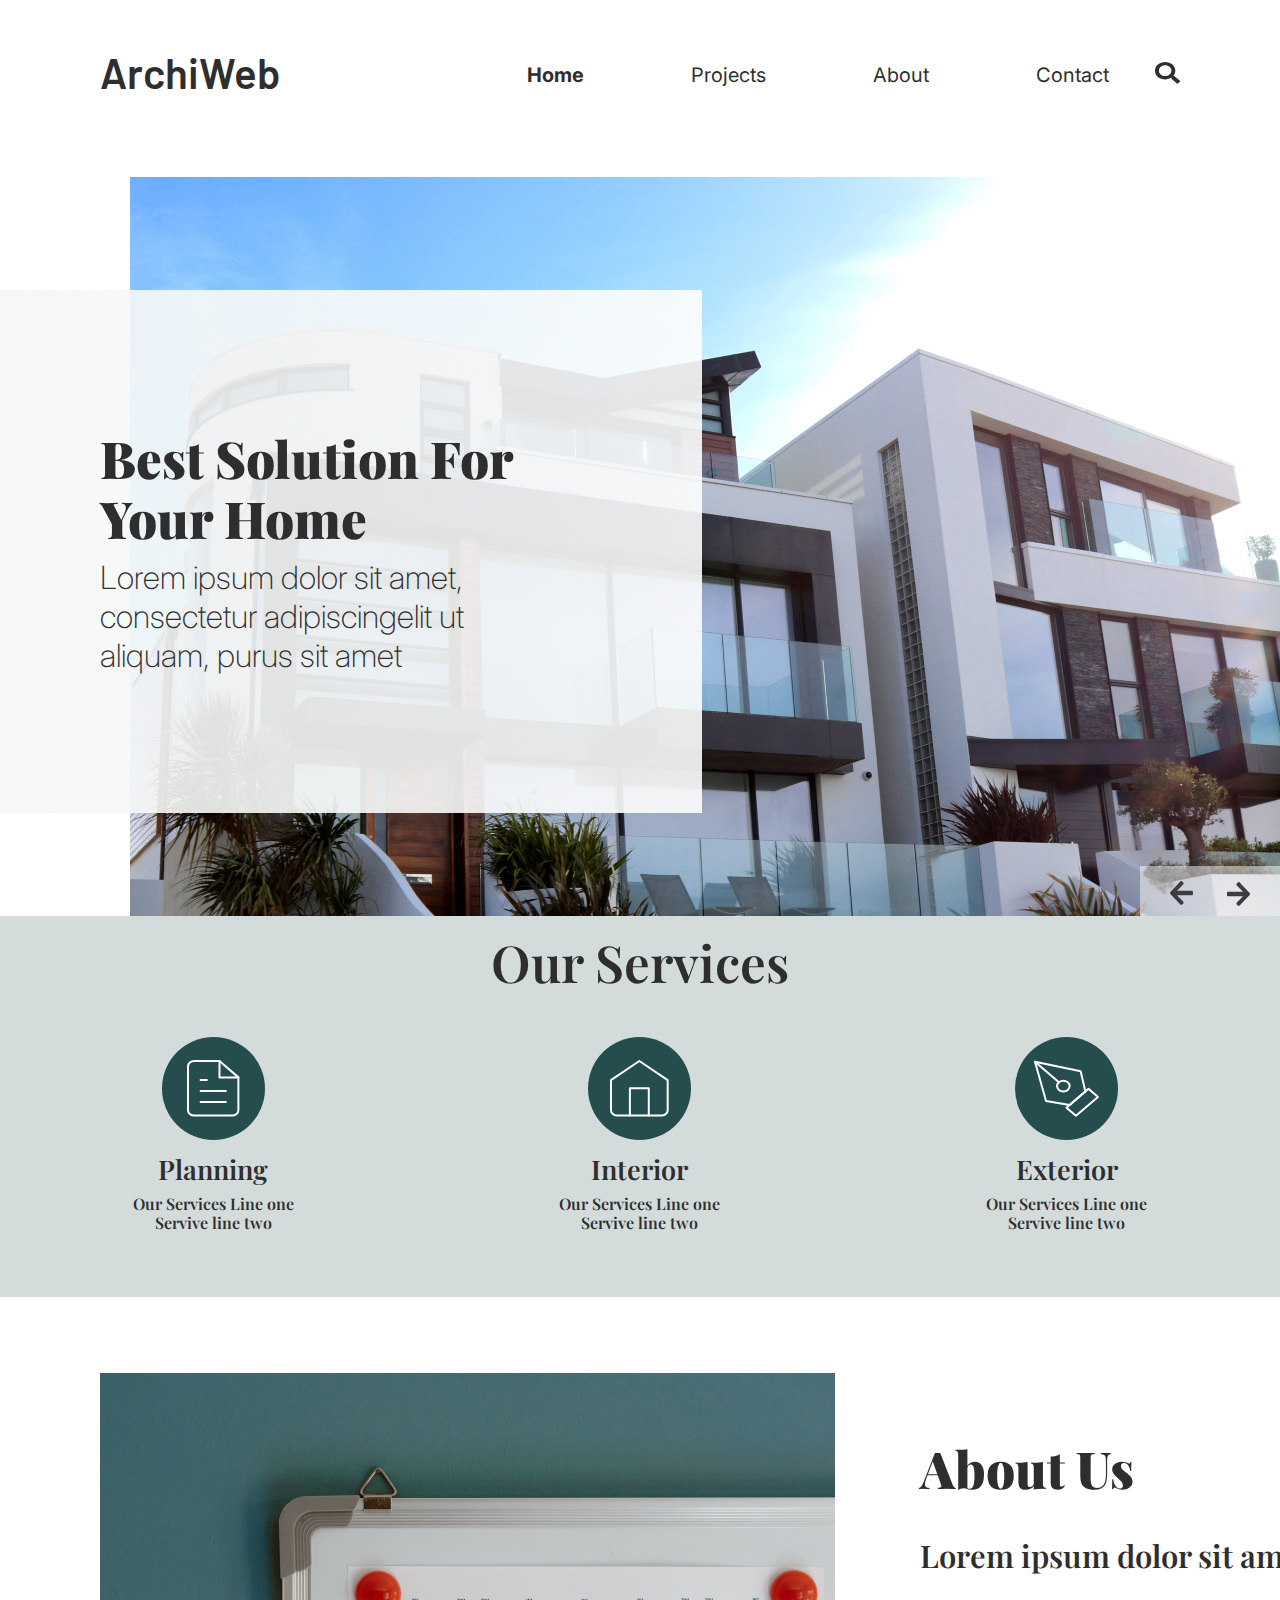
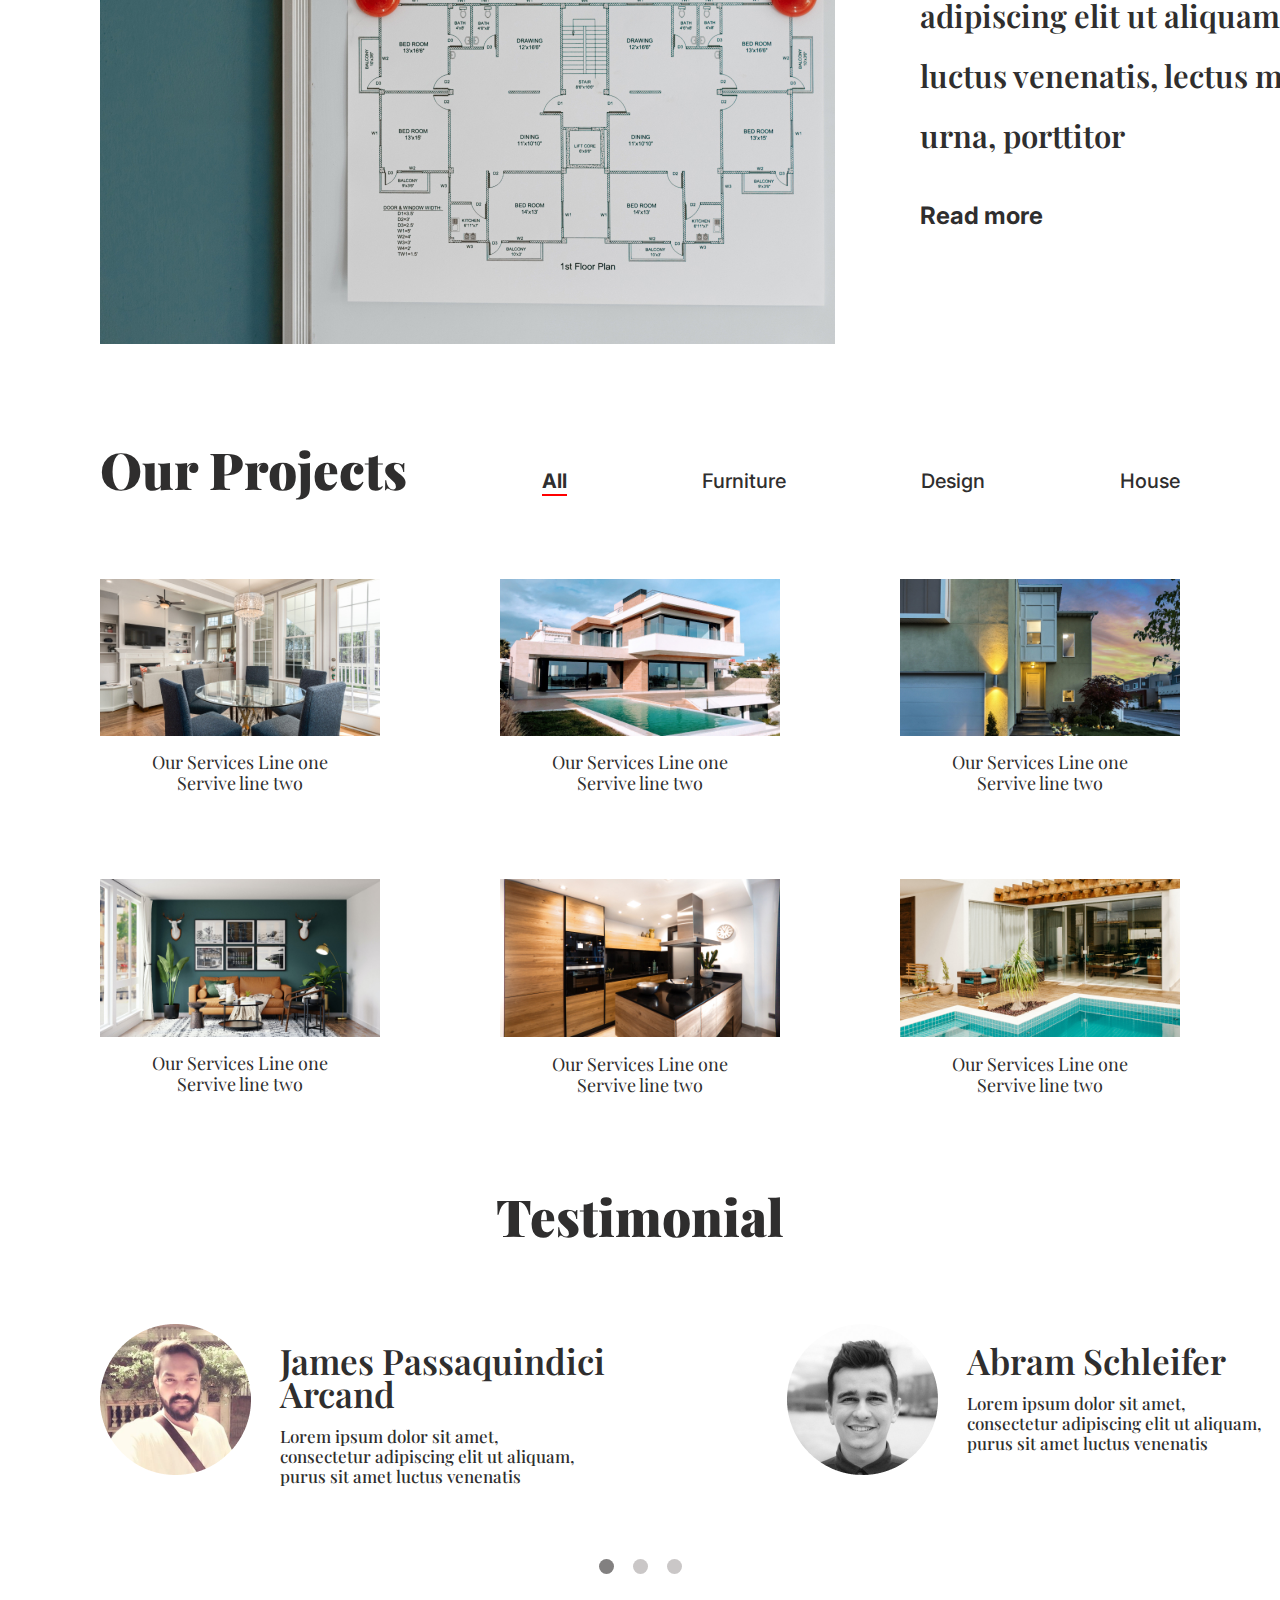
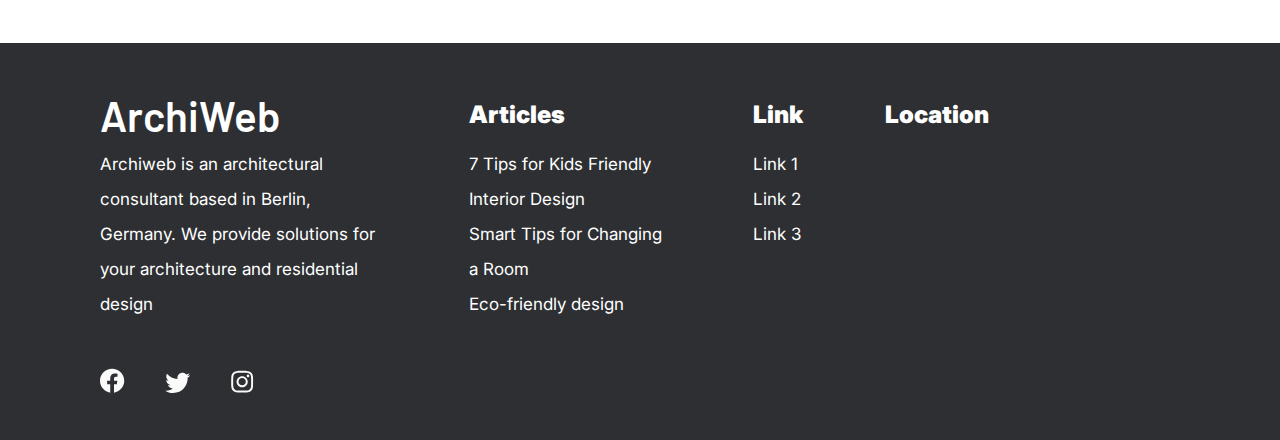
<file: index.html>
<!DOCTYPE html>
<html lang="en">
<head>
    <meta charset="UTF-8">
    <meta http-equiv="X-UA-Compatible" content="IE=edge">
    <meta name="viewport" content="width=device-width, initial-scale=1.0">
    <link rel="stylesheet" href="css/style.css">
    <link rel="preconnect" href="https://fonts.googleapis.com">
    <link rel="preconnect" href="https://fonts.gstatic.com" crossorigin>
    <link href="https://fonts.googleapis.com/css2?family=Barlow:wght@100;200;400;500;600;700;800;900&family=Lato:wght@100;300;400;700;900&display=swap" rel="stylesheet">
    <link href="https://fonts.googleapis.com/css2?family=Barlow:wght@100;200;400;500;600;700;800;900&family=Inter:wght@100;200;300;400;500;600;700;800;900&family=Lato:wght@100;300;400;700;900&display=swap" rel="stylesheet">
    <link href="https://fonts.googleapis.com/css2?family=Barlow:wght@100;200;400;500;600;700;800;900&family=Inter:wght@100;200;300;400;500;600;700;800;900&family=Lato:wght@100;300;400;700;900&family=Playfair+Display:wght@400;500;600;700;800;900&display=swap" rel="stylesheet">
    <title>Architekt</title>
</head>
<body>
    <header class="header">
        <div class="container">

            <div class="header-line">
                <a href="#!" class="header-logo">ArchiWeb</a>

                <nav class="header-nav">
                    <ul class="header-list">
                        <li class="header-list-item">
                            <a href="#!">Home</a>
                        </li>
                        <li class="header-list-item">
                            <a href="#!">Projects</a>
                        </li>
                        <li class="header-list-item">
                            <a href="#!">About</a>
                        </li>
                        <li class="header-list-item">
                            <a href="#!">Contact</a>
                        </li>
                    </ul>
                </nav>
                <div class="header-search">
                    <a href="#!" class="search-header-img"><img src="img/svg/siearch.svg" alt="picture"></a>
                </div>
            </div>

        </div>
    </header>

    <main class="main">
        <section class="intro">
            <div class="intro-slider">
                <input checked type="radio" name="respond" id="desktop">
                    <article id="slider">
                            <input checked type="radio" name="slider" id="switch1">
                            <input type="radio" name="slider" id="switch2">
                            <input type="radio" name="slider" id="switch3">
                            <input type="radio" name="slider" id="switch4">
                            <input type="radio" name="slider" id="switch5">
                        <div id="slides">
                            <div id="overflow">
                                <div class="image">
                                    <article><img src="img/intro-1.jpg"></article>
                                    <article><img src="img/intro-2.jpg"></article>
                                    <article><img src="img/intro-3.jpg"></article>
                                    <article><img src="img/intro-4.jpg"></article>
                                    <article><img src="img/intro-5.jpg"></article>
                                </div>
                            </div>
                        </div>
                        <div id="controls">
                            <label class="switchs" for="switch1"></label>
                            <label class="switchs" for="switch2"></label>
                            <label class="switchs" for="switch3"></label>
                            <label class="switchs" for="switch4"></label>
                            <label class="switchs" for="switch5"></label>
                        </div>
                     
                    </article>
            </div>
            
            <div class="intro-info">
                <div class="intro-title">
                    Best Solution For Your Home
                </div>
                <div class="intro-text">
                    Lorem ipsum dolor sit amet, consectetur adipiscingelit ut aliquam, purus sit amet 
                </div>
            </div>
        </section>
        <section class="service">
            <div class="service-container">
                <h1 class="service-title">Our Services</h1>
                <div class="service-cards">
                    
                    <div class="service-card">
                        <div class="service-card-img">
                            <img src="img/svg/services-img-1.svg" alt="picture">
                        </div>
                        <h2 class="service-card-title">Planning</h2>
                        <p class="service-card-text">
                            Our Services Line one <br>  
                            Servive line two
                        </p>
                    </div>

                    <div class="service-card">
                        <div class="service-card-img">
                            <img src="img/svg/services-img-3.svg" alt="picture">
                        </div>
                        <h2 class="service-card-title">Interior</h2>
                        <p class="service-card-text">
                            Our Services Line one <br>
                            Servive line two
                        </p>
                    </div>

                    <div class="service-card">
                        <div class="service-card-img">
                            <img src="img/svg/services-img-2.svg" alt="picture">
                        </div>
                            <h2 class="service-card-title">
                                Exterior
                            </h2>
                            <p class="service-card-text">
                                Our Services Line one <br>
                                Servive line two
                            </p>
                    </div>
                </div>
            </div>
        </section>
        <section class="about">
            <div class="about-container">

                <img src="img/about-us.jpg" alt="picture" class="about-img">

                <div class="about-content">

                    <h1 class="about-title">
                        About Us
                    </h1>

                    <p class="about-text">
                        Lorem ipsum dolor sit amet, 
                        consectetur adipiscing elit ut 
                        aliquam, purus sit amet luctus 
                        venenatis, lectus magna fringilla 
                        urna, porttitor
                    </p>

                    <a class="about-more">
                        Read more
                    </a>

                </div>

            </div>
        </section>
        <section class="projects">
            <div class="projects-container">

                <div class="projects-header">

                    <h1 class="projects-title">
                        Our Projects
                    </h1>

                    <nav class="projects-nav">
                        <ul class="projects-list">
                            <li class="projects-list-el">
                                <button class="projects-list-item" data-tab="#projects-tab-1">All</button>
                            </li>
                            <li class="projects-list-el">
                                <button class="projects-list-item" data-tab="#projects-tab-2">Furniture</button>
                            </li>
                            <li class="projects-list-el">
                                <button class="projects-list-item" data-tab="#projects-tab-3">Design</button>
                            </li>
                            <li class="projects-list-el">
                                <button class="projects-list-item" data-tab="#projects-tab-4">House</button>
                            </li>
                        </ul>
                    </nav>
                </div>
                <div class="projects-content" id="projects-tab-1">
                    <div class="projects-content-el">
                        <img src="img/projects-all/projects-1.jpg" alt="picture" class="projects-img">
                        <p class="projects-text">
                            Our Services Line one
                                Servive line two
                        </p>
                    </div>
                    <div class="projects-content-el">
                        <img src="img/projects-all/projects-2.jpg" alt="picture" class="projects-img">
                        <p class="projects-text">
                            Our Services Line one
                                Servive line two
                        </p>
                    </div>
                    <div class="projects-content-el">
                        <img src="img/projects-all/projects-3.jpg" alt="picture" class="projects-img">
                        <p class="projects-text">
                            Our Services Line one
                                Servive line two
                        </p>
                    </div>
                    <div class="projects-content-el">
                        <img src="img/projects-all/projects-4.jpg" alt="picture" class="projects-img">
                        <p class="projects-text">
                            Our Services Line one
                                Servive line two
                        </p>
                    </div>
                    <div class="projects-content-el">
                        <img src="img/projects-all/projects-5.jpg" alt="picture" class="projects-img">
                        <p class="projects-text">
                            Our Services Line one
                                Servive line two
                        </p>
                    </div>
                    <div class="projects-content-el">
                        <img src="img/projects-all/projects-6.jpg" alt="picture" class="projects-img">
                        <p class="projects-text">
                            Our Services Line one
                                Servive line two
                        </p>
                    </div>
                </div>
                <div class="projects-content" id="projects-tab-2">
                    <div class="projects-content-el">
                        <img src="img/projects-all/projects-4.jpg" alt="picture" class="projects-img">
                        <p class="projects-text">
                            Our Services Line one
                                Servive line two
                        </p>
                    </div>
                    <div class="projects-content-el">
                        <img src="img/projects-all/projects-1.jpg" alt="picture" class="projects-img">
                        <p class="projects-text">
                            Our Services Line one
                                Servive line two
                        </p>
                    </div>
                    <div class="projects-content-el">
                        <img src="img/projects-all/projects-2.jpg" alt="picture" class="projects-img">
                        <p class="projects-text">
                            Our Services Line one
                                Servive line two
                        </p>
                    </div>
                    <div class="projects-content-el">
                        <img src="img/projects-all/projects-6.jpg" alt="picture" class="projects-img">
                        <p class="projects-text">
                            Our Services Line one
                                Servive line two
                        </p>
                    </div>
                    <div class="projects-content-el">
                        <img src="img/projects-all/projects-5.jpg" alt="picture" class="projects-img">
                        <p class="projects-text">
                            Our Services Line one
                                Servive line two
                        </p>
                    </div>
                    <div class="projects-content-el">
                        <img src="img/projects-all/projects-4.jpg" alt="picture" class="projects-img">
                        <p class="projects-text">
                            Our Services Line one
                                Servive line two
                        </p>
                    </div>
                </div>
                <div class="projects-content" id="projects-tab-3">
                    <div class="projects-content-el">
                        <img src="img/projects-all/projects-1.jpg" alt="picture" class="projects-img">
                        <p class="projects-text">
                            Our Services Line one
                                Servive line two
                        </p>
                    </div>
                    <div class="projects-content-el">
                        <img src="img/projects-all/projects-2.jpg" alt="picture" class="projects-img">
                        <p class="projects-text">
                            Our Services Line one
                                Servive line two
                        </p>
                    </div>
                    <div class="projects-content-el">
                        <img src="img/projects-all/projects-3.jpg" alt="picture" class="projects-img">
                        <p class="projects-text">
                            Our Services Line one
                                Servive line two
                        </p>
                    </div>
                    <div class="projects-content-el">
                        <img src="img/projects-all/projects-4.jpg" alt="picture" class="projects-img">
                        <p class="projects-text">
                            Our Services Line one
                                Servive line two
                        </p>
                    </div>
                    <div class="projects-content-el">
                        <img src="img/projects-all/projects-5.jpg" alt="picture" class="projects-img">
                        <p class="projects-text">
                            Our Services Line one
                                Servive line two
                        </p>
                    </div>
                    <div class="projects-content-el">
                        <img src="img/projects-all/projects-6.jpg" alt="picture" class="projects-img">
                        <p class="projects-text">
                            Our Services Line one
                                Servive line two
                        </p>
                    </div>
                </div>
                <div class="projects-content" id="projects-tab-4">
                    <div class="projects-content-el">
                        <img src="img/projects-all/projects-6.jpg" alt="picture" class="projects-img">
                        <p class="projects-text">
                            Our Services Line one
                                Servive line two
                        </p>
                    </div>
                    <div class="projects-content-el">
                        <img src="img/projects-all/projects-3.jpg" alt="picture" class="projects-img">
                        <p class="projects-text">
                            Our Services Line one
                                Servive line two
                        </p>
                    </div>
                    <div class="projects-content-el">
                        <img src="img/projects-all/projects-1.jpg" alt="picture" class="projects-img">
                        <p class="projects-text">
                            Our Services Line one
                                Servive line two
                        </p>
                    </div>
                    <div class="projects-content-el">
                        <img src="img/projects-all/projects-5.jpg" alt="picture" class="projects-img">
                        <p class="projects-text">
                            Our Services Line one
                                Servive line two
                        </p>
                    </div>
                    <div class="projects-content-el">
                        <img src="img/projects-all/projects-4.jpg" alt="picture" class="projects-img">
                        <p class="projects-text">
                            Our Services Line one
                                Servive line two
                        </p>
                    </div>
                    <div class="projects-content-el">
                        <img src="img/projects-all/projects-6.jpg" alt="picture" class="projects-img">
                        <p class="projects-text">
                            Our Services Line one
                                Servive line two
                        </p>
                    </div>
                </div>
            </div>
        </section>
        <section class="persons">
            <div class="persons-container">

                <h1 class="persons-title">Testimonial</h1>
                <div class="persons-content">
                    <div class="persons-element persons-element-active" id="ptab-1">
                        <div class="persons-content-el">
                            <img src="img/persons-1.jpg" alt="picture" class="persons-img">
                            <div class="persons-info">
                                <h3 class="persons-name">
                                    James Passaquindici Arcand
                                </h3>
                                <p class="persons-text">
                                    Lorem ipsum dolor sit amet, 
                                    consectetur adipiscing elit ut 
                                    aliquam, purus sit amet luctus venenatis
                                </p>
                            </div>
                        </div>
                        <div class="persons-content-el">
                            <img src="img/persons-2.jpg" alt="picture" class="persons-img">
                            <div class="persons-info">
                                <h3 class="persons-name">
                                    Abram Schleifer
                                </h3>
                                <p class="persons-text">
                                    Lorem ipsum dolor sit amet, 
                                    consectetur adipiscing elit ut 
                                    aliquam, purus sit amet luctus venenatis
                                </p>
                            </div>
                        </div>
                    </div>
                    <div class="persons-element" id="ptab-2">
                        <div class="persons-content-el">
                            <img src="img/persons-2.jpg" alt="picture" class="persons-img">
                            <div class="persons-info">
                                <h3 class="persons-name">
                                    James Passaquindici Arcand
                                </h3>
                                <p class="persons-text">
                                    Lorem ipsum dolor sit amet, 
                                    consectetur adipiscing elit ut 
                                    aliquam, purus sit amet luctus venenatis
                                </p>
                            </div>
                        </div>
                        <div class="persons-content-el">
                            <img src="img/persons-1.jpg" alt="picture" class="persons-img">
                            <div class="persons-info">
                                <h3 class="persons-name">
                                    Abram Schleifer
                                </h3>
                                <p class="persons-text">
                                    Lorem ipsum dolor sit amet, 
                                    consectetur adipiscing elit ut 
                                    aliquam, purus sit amet luctus venenatis
                                </p>
                            </div>
                        </div>
                    </div>
                    <div class="persons-element" id="ptab-3">
                        <div class="persons-content-el">
                            <img src="img/persons-1.jpg" alt="picture" class="persons-img">
                            <div class="persons-info">
                                <h3 class="persons-name">
                                    James Passaquindici Arcand
                                </h3>
                                <p class="persons-text">
                                    Lorem ipsum dolor sit amet, 
                                    consectetur adipiscing elit ut 
                                    aliquam, purus sit amet luctus venenatis
                                </p>
                            </div>
                        </div>
                        <div class="persons-content-el">
                            <img src="img/persons-2.jpg" alt="picture" class="persons-img">
                            <div class="persons-info">
                                <h3 class="persons-name">
                                    Abram Schleifer
                                </h3>
                                <p class="persons-text">
                                    Lorem ipsum dolor sit amet, 
                                    consectetur adipiscing elit ut 
                                    aliquam, purus sit amet luctus venenatis
                                </p>
                            </div>
                        </div>
                    </div>
                    
                </div>
                <ul class="persons-tabs">
                    <li class="persons-tabs-radio">
                        <span class="persons-radio" data-tab="#ptab-1">
                        </span>
                    </li>
                    <li class="persons-tabs-radio">
                        <span class="persons-radio" data-tab="#ptab-2">
                        </span>
                    </li>
                    <li class="persons-tabs-radio">
                        <span class="persons-radio" data-tab="#ptab-3">
                        </span>
                    </li>
                </ul>
            </div>
        </section>
        <footer class="footer">
            <div class="footer-container">

                <div class="footer-content">

                    <h3 class="footer-main-title">
                        ArchiWeb
                    </h3>
                    <p class="footer-main-text">
                        Archiweb is an architectural consultant based in Berlin, Germany. We provide solutions for your architecture and residential design
                    </p>
                    <div class="footer-img">
                        <a href="https://www.instagram.com/?hl=ru" class="footer-img-link">
                            <img src="img/svg/facebook.svg" alt="pictures">
                        </a>
                        <a href="https://www.i.ua/" class="footer-img-link">
                            <img src="img/svg/twiter.svg" alt="pictures">
                        </a>
                        <a href="https://www.i.ua/" class="footer-img-link">
                            <img src="img/svg/instagram.svg" alt="pictures">
                        </a>
                    </div>

                </div>
                <div class="footer-content">

                    <h3 class="footer-title">
                        Articles
                    </h3>

                    <p class="footer-text">
                        7 Tips for Kids Friendly Interior Design
                    </p>
                    <p class="footer-text">
                        Smart Tips for Changing a Room
                    </p>
                    <p class="footer-text">
                        Eco-friendly design
                    </p>
                    
                </div>
                <div class="footer-content">

                    <h3 class="footer-title">
                        Link
                    </h3>

                    <a href="#!" class="footer-link">
                        Link 1
                    </a>
                    <a href="#!" class="footer-link">
                        Link 2
                    </a>
                    <a href="#!" class="footer-link">
                        Link 3
                    </a>
                    
                </div>
                <div class="footer-content">

                    <h3 class="footer-title">
                        Location
                    </h3>

                    <iframe src="https://www.google.com/maps/embed?pb=!1m18!1m12!1m3!1d19473.543020200286!2d30.981783939244522!3d48.986009900000006!2m3!1f0!2f0!3f0!3m2!1i1024!2i768!4f13.1!3m3!1m2!1s0x40d229dc7f754e67%3A0xc8ce68b1905b9fd2!2z0ITRgNC60LgsINCn0LXRgNC60LDRgdGM0LrQsCDQvtCx0LvQsNGB0YLRjCwg0KPQutGA0LDRl9C90LAsIDIwNTA1!5e1!3m2!1suk!2spl!4v1665870930381!5m2!1suk!2spl" width="600" height="450" style="border:0;" allowfullscreen="" loading="lazy" referrerpolicy="no-referrer-when-downgrade"></iframe>
                    
                </div>
                

            </div>
        </footer>
    </main>
</body>
    <script src="js/main.js"></script>
</html>
</file>
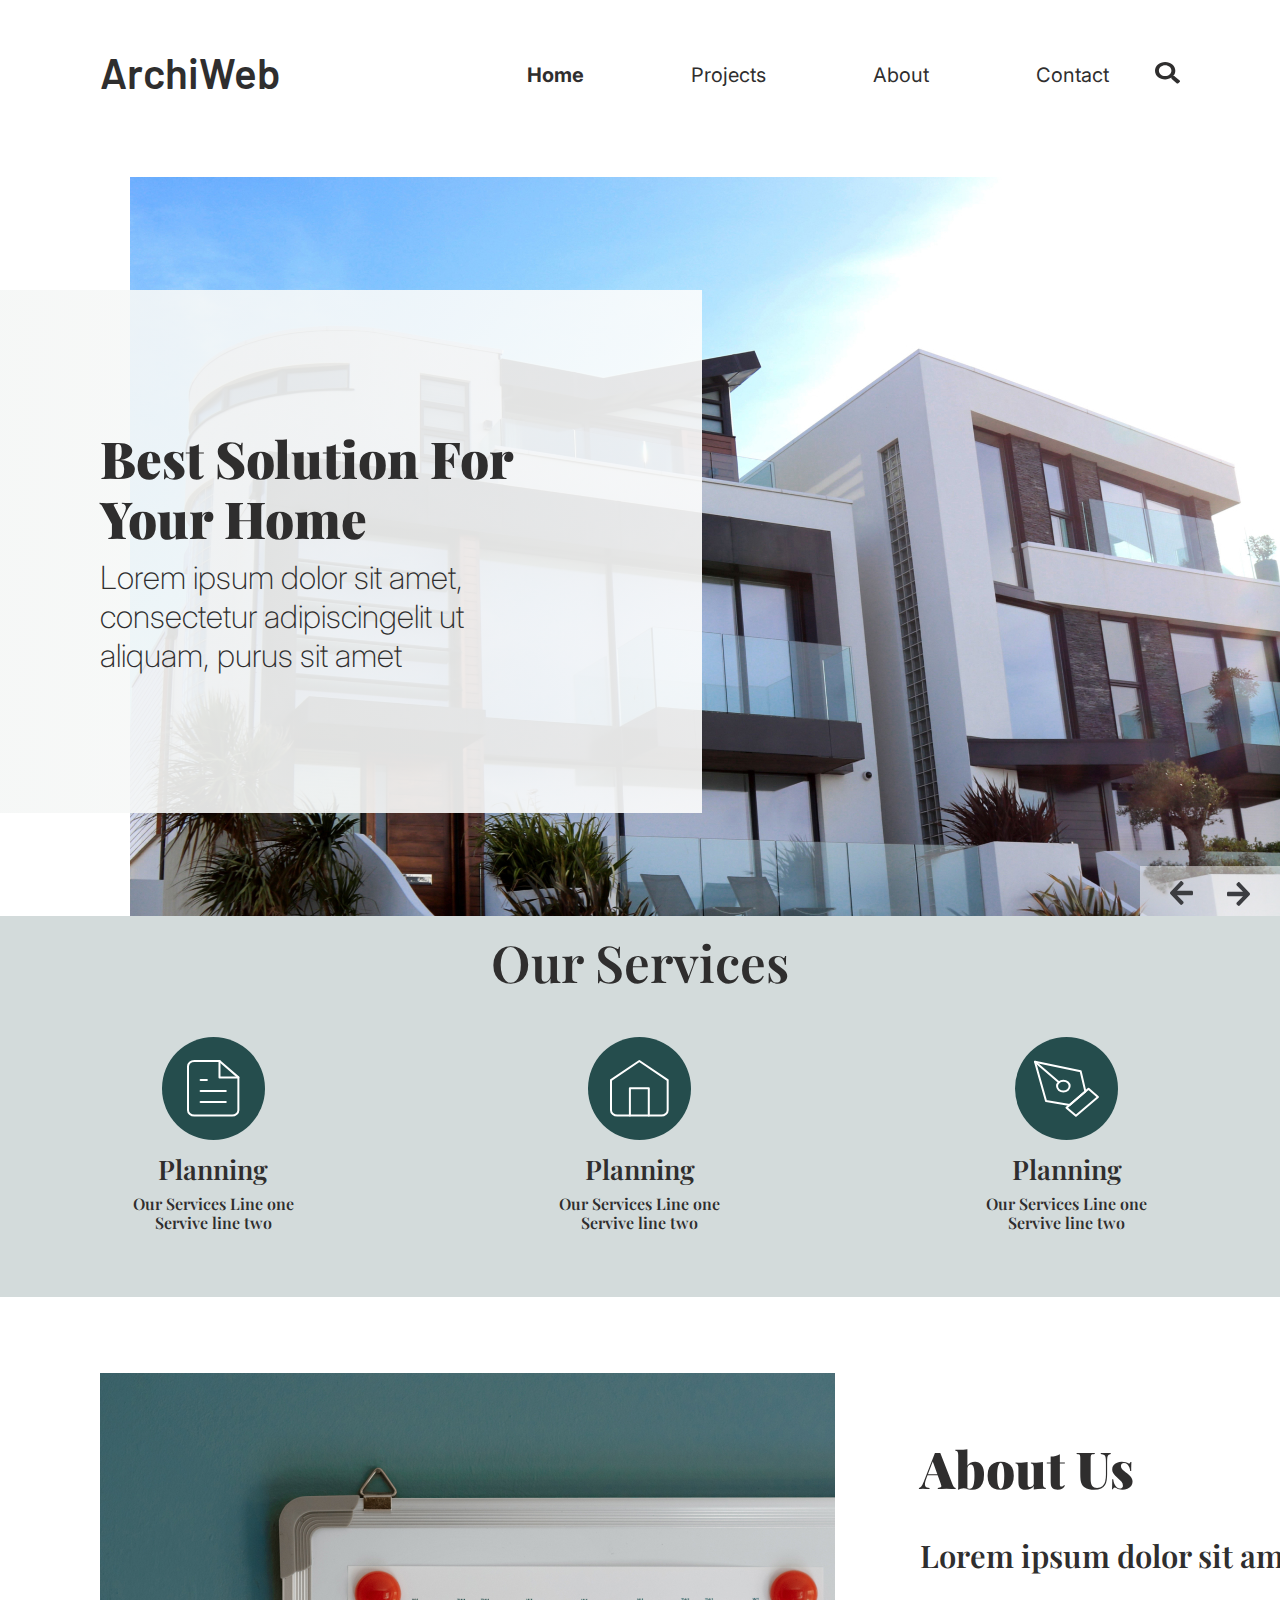
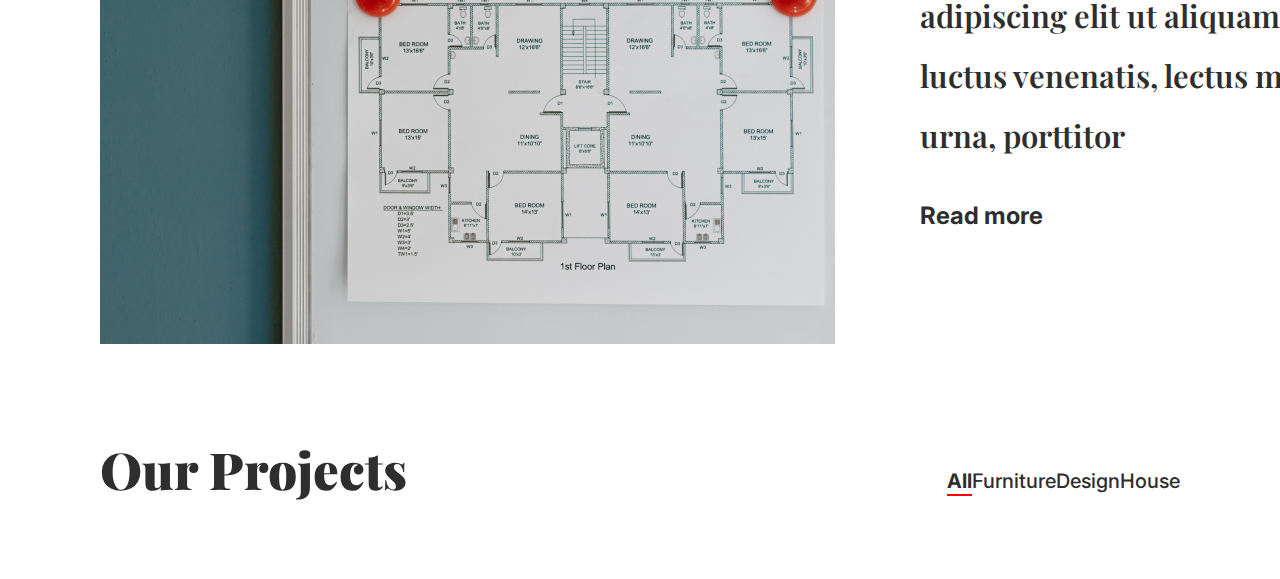
<file: architekt.html>
<!DOCTYPE html>
<html lang="en">
<head>
    <meta charset="UTF-8">
    <meta http-equiv="X-UA-Compatible" content="IE=edge">
    <meta name="viewport" content="width=device-width, initial-scale=1.0">
    <link rel="stylesheet" href="css/style.css">
    <link rel="preconnect" href="https://fonts.googleapis.com">
    <link rel="preconnect" href="https://fonts.gstatic.com" crossorigin>
    <link href="https://fonts.googleapis.com/css2?family=Barlow:wght@100;200;400;500;600;700;800;900&family=Lato:wght@100;300;400;700;900&display=swap" rel="stylesheet">
    <link href="https://fonts.googleapis.com/css2?family=Barlow:wght@100;200;400;500;600;700;800;900&family=Inter:wght@100;200;300;400;500;600;700;800;900&family=Lato:wght@100;300;400;700;900&display=swap" rel="stylesheet">
    <link href="https://fonts.googleapis.com/css2?family=Barlow:wght@100;200;400;500;600;700;800;900&family=Inter:wght@100;200;300;400;500;600;700;800;900&family=Lato:wght@100;300;400;700;900&family=Playfair+Display:wght@400;500;600;700;800;900&display=swap" rel="stylesheet">
    <title>Architekt</title>
</head>
<body>
    <header class="header">
        <div class="container">

            <div class="header-line">
                <a href="#!" class="header-logo">ArchiWeb</a>

                <nav class="header-nav">
                    <ul class="header-list">
                        <li class="header-list-item">
                            <a href="#!">Home</a>
                        </li>
                        <li class="header-list-item">
                            <a href="#!">Projects</a>
                        </li>
                        <li class="header-list-item">
                            <a href="#!">About</a>
                        </li>
                        <li class="header-list-item">
                            <a href="#!">Contact</a>
                        </li>
                    </ul>
                </nav>
                <div class="header-search">
                    <a href="#!" class="search-header-img"><img src="img/svg/siearch.svg" alt="picture"></a>
                </div>
            </div>

        </div>
    </header>

    <main class="main">
        <section class="intro">
            <div class="intro-slider">
                <input checked type="radio" name="respond" id="desktop">
                    <article id="slider">
                            <input checked type="radio" name="slider" id="switch1">
                            <input type="radio" name="slider" id="switch2">
                            <input type="radio" name="slider" id="switch3">
                            <input type="radio" name="slider" id="switch4">
                            <input type="radio" name="slider" id="switch5">
                        <div id="slides">
                            <div id="overflow">
                                <div class="image">
                                    <article><img src="img/intro-1.jpg"></article>
                                    <article><img src="img/intro-2.jpg"></article>
                                    <article><img src="img/intro-3.jpg"></article>
                                    <article><img src="img/intro-4.jpg"></article>
                                    <article><img src="img/intro-5.jpg"></article>
                                </div>
                            </div>
                        </div>
                        <div id="controls">
                            <label class="switchs" for="switch1"></label>
                            <label class="switchs" for="switch2"></label>
                            <label class="switchs" for="switch3"></label>
                            <label class="switchs" for="switch4"></label>
                            <label class="switchs" for="switch5"></label>
                        </div>
                     
                    </article>
            </div>
            
            <div class="intro-info">
                <div class="intro-title">
                    Best Solution For Your Home
                </div>
                <div class="intro-text">
                    Lorem ipsum dolor sit amet, consectetur adipiscingelit ut aliquam, purus sit amet 
                </div>
            </div>
        </section>
        <section class="service">
            <div class="service-container">
                <h1 class="service-title">Our Services</h1>
                <div class="service-cards">
                    <div class="service-card">
                        <div class="service-card-img">
                            <img src="img/svg/services-img-1.svg" alt="picture">
                        </div>
                        <h2 class="service-card-title">Planning</h2>
                        <p class="service-card-text">
                            Our Services Line one <br>
                            Servive line two
                        </p>
                    </div>
                    <div class="service-card">
                        <div class="service-card-img">
                            <img src="img/svg/services-img-3.svg" alt="picture">
                        </div>
                        <h2 class="service-card-title">Planning</h2>
                        <p class="service-card-text">
                            Our Services Line one <br>
                            Servive line two
                        </p>
                    </div>
                    <div class="service-card">
                        <div class="service-card-img">
                            <img src="img/svg/services-img-2.svg" alt="picture">
                        </div>
                            <h2 class="service-card-title">
                                Planning
                            </h2>
                            <p class="service-card-text">
                                Our Services Line one <br>
                                Servive line two
                            </p>
                    </div>
                </div>
            </div>
        </section>
        <section class="about">
            <div class="about-container">

                <img src="/img/about-us.jpg" alt="picture" class="about-img">

                <div class="about-content">

                    <h1 class="about-title">
                        About Us
                    </h1>

                    <p class="about-text">
                        Lorem ipsum dolor sit amet, 
                        consectetur adipiscing elit ut 
                        aliquam, purus sit amet luctus 
                        venenatis, lectus magna fringilla 
                        urna, porttitor
                    </p>

                    <a class="about-more">
                        Read more
                    </a>

                </div>

            </div>
        </section>
        <section class="projects">
            <div class="projects-container">

                <div class="projects-header">

                    <h1 class="projects-title">
                        Our Projects
                    </h1>

                    <nav class="projects-nav">
                        <ul class="projects-list">
                            <li class="projects-list-item">
                                <a href="#!">All</a>
                            </li>
                            <li class="projects-list-item">
                                <a href="#!">Furniture</a>
                            </li>
                            <li class="projects-list-item">
                                <a href="#!">Design</a>
                            </li>
                            <li class="projects-list-item">
                                <a href="#!">House</a>
                            </li>
                        </ul>
                    </nav>


                </div>

            </div>
        </section>
    </main>
</body>
    <script src="js/main.js"></script>
</html>
</file>
<file: css/style.css>
/* Reset.css */

/* http://meyerweb.com/eric/tools/css/reset/ 
   v2.0 | 20110126
   License: none (public domain)
*/

html, body, div, span, applet, object, iframe,
h1, h2, h3, h4, h5, h6, p, blockquote, pre,
a, abbr, acronym, address, big, cite, code,
del, dfn, em, img, ins, kbd, q, s, samp,
small, strike, strong, sub, sup, tt, var,
b, u, i, center,
dl, dt, dd, ol, ul, li,
fieldset, form, label, legend,
table, caption, tbody, tfoot, thead, tr, th, td,
article, aside, canvas, details, embed, 
figure, figcaption, footer, header, hgroup, 
menu, nav, output, ruby, section, summary,
time, mark, audio, video {
	margin: 0;
	padding: 0;
	border: 0;
	font-size: 100%;
	font: inherit;
	vertical-align: baseline;
    box-sizing: border-box;
}
/* HTML5 display-role reset for older browsers */
article, aside, details, figcaption, figure, 
footer, header, hgroup, menu, nav, section {
	display: block;
}
body {
	line-height: 1;
}
ol, ul {
	list-style: none;
}
blockquote, q {
	quotes: none;
}
button{
	background: none;
	color: inherit;
	border: none;
	padding: 0;
	font: inherit;
	cursor: pointer;
	outline: inherit;
}
blockquote:before, blockquote:after,
q:before, q:after {
	content: '';
	content: none;
}
table {
	border-collapse: collapse;
	border-spacing: 0;
}
a {
    text-decoration: none;
	color: #2F2E2E;
}

input {outline:none;}

img {
    max-width: 100%;
    height: auto;
}

/* Settings */

body {
	font-family: 'Playfair Display';
    font-style: normal;
    font-size: 16px;
    line-height: 1.2;
    font-weight: normal;
    color: #2F2E2E;
	font-weight: 600;
}

.container {
    margin: 0 auto;
    padding: 0 100px;
}

/* Header */

.header {
	padding-top: 47px;	
	padding-bottom: 80px;
}

.header-logo {
	font-family: 'Barlow';
	font-style: normal;
	font-weight: 600;
	font-size: 42px;
	line-height: 50px;
	margin-right: 200px;
}

.header-line {
	display: flex;
	justify-content: space-between;
}

.header-list{
	display: flex;
	margin-top: 16px;
}

.header-list-item {
	font-family: 'Inter';
	font-style: normal;
	font-weight: 400;
	font-size: 20px;
	line-height: 24px;
	text-align: center;
	position: relative;
}

.header-list-item:not(:last-child) {
	margin-right: 107px;
}

.header-list-item:first-child {
	font-family: 'Inter';
	font-style: normal;
	font-weight: 700;
	font-size: 20px;
	line-height: 24px;
	text-align: center;
}

.header-list-item::after {
	content: "";
    display: block;
    position: absolute;
    right: 0;
    bottom: -3px;
    width: 0;
    height: 2px; /* Высота линии */
    background-color: #2F2E2E; /* Цвет подчеркивания при исчезании линии*/
    transition: width 0.5s; /* Время эффекта */
}

.header-list-item:focus::after, .header-list-item:hover::after {
	content: "";
    width: 100%;
    display: block;
    position: absolute;
    left: 0;
    bottom: -3px;
    height: 2px; /* Высота линии */
    background-color: red; /* Цвет подчеркивания при появлении линии*/
    transition: width 0.5s;  /* Время эффекта */
}

.header-search {
	margin-top: 15px;
}

/* Intro */

.intro {
	height: 739px;
}

.intro-slider {
	position: relative;
	float: right;
}

#slider { /*положение слайдера*/
    position: relative;
	text-align: center;
}

#slider{ /*центровка слайдера*/
	margin: 0 auto;
}

#slides article{ /*все изображения справа друг от доруга*/
	width: 20%;
	float: left;
}

#slides .image{ /*устанавливает общий размер блока с изображениями*/
	width: 500%;
	line-height: 0;
	position: relative;
}

#overflow{ /*сркывает все, что находится за пределами этого блока*/
	width: 100%;
	overflow: hidden;
}

article img{ /*размер изображений слайдера*/
	height: 739px;
}

#desktop:checked ~ #slider{ /*размер всего слайдера*/
	max-width: 1150px; /*максимальнная длинна*/
}

/*настройка переключения и положения для левой стрелки*/
/*если свич1-5 активны, то идет обращение к лейблу из блока с id контролс*/
#switch1:checked ~ #controls label:nth-child(5), 
#switch2:checked ~ #controls label:nth-child(1),
#switch3:checked ~ #controls label:nth-child(2),
#switch4:checked ~ #controls label:nth-child(3),
#switch5:checked ~ #controls label:nth-child(4){
	background: url('/img/svg/arow.svg') no-repeat; /*заливка фона картинкой без повторений*/
	border-radius: 30%;
	position: absolute;
	z-index: 3;
	float: right;
	right: 80px;
	bottom: 5px;
	display: block;
	height: 30px;
	width: 30px;
	padding: 15px;
}

/*настройка переключения и положения для правой стрелки*/
#switch1:checked ~ #controls label:nth-child(2), 
#switch2:checked ~ #controls label:nth-child(3),
#switch3:checked ~ #controls label:nth-child(4),
#switch4:checked ~ #controls label:nth-child(5),
#switch5:checked ~ #controls label:nth-child(1){
	background: url('/img/svg/arow.svg') no-repeat;/*заливка фона картинкой без повторений*/
	transform: rotate(180deg);
	border-radius: 30%;
	float: right;
	position: absolute;
	z-index: 3;
	right: 30px;
	bottom: 10px;
	display: block;
	height: 30px;
	width: 30px;
	padding: 15px;
}

label, a{ /*при наведении на стрелки или переключатели - курсор изменится*/
	cursor: pointer;
}

.intro-slider input{ /*скрывает стандартные инпуты (чекбоксы) на странице*/
	display: none;
}

/*позиция изображения при активации переключателя*/
#switch1:checked ~ #slides .image{
	margin-left: 0;
}

#switch2:checked ~ #slides .image{
	margin-left: -100%;
}

#switch3:checked ~ #slides .image{
	margin-left: -200%;
}

#switch4:checked ~ #slides .image{
	margin-left: -300%;
}

#switch5:checked ~ #slides .image{
	margin-left: -400%;
}

#controls{ /*положение блока всех управляющих элементов*/
	margin: -25% 0 0 0;
	width: 100%;
	height: 50px;
	position: absolute;
	bottom: 0;
	right: 0;
	background-color: rgba(255, 255, 255, 0.492);
	z-index: 2;
	width: 140px;
}

#active label{ /*стиль отдельного переключателя*/
	border-radius: 10px; /*скругление углов*/
	display: inline-block; /*расположение в строку*/
	width: 15px;
	height: 15px;
	background: #bbb;
}

#active{ /*расположение блока с переключателями*/
	margin: 23% 0 0;
	text-align: center;
}

#active label:hover{ /*поведение чекбокса при наведении*/
	background: #76c8ff;
	border-color: #777 !important; /*выполнение в любом случае*/
}

/*цвет активного лейбла при активации чекбокса*/
#switch1:checked ~ #active label:nth-child(1),
#switch2:checked ~ #active label:nth-child(2),
#switch3:checked ~ #active label:nth-child(3),
#switch4:checked ~ #active label:nth-child(4),
#switch5:checked ~ #active label:nth-child(5){
	background: #18a3dd;
	border-color: #18a3dd !important;
}

#slides .image{ /*анимация пролистывания изображений*/
	transition: all 800ms cubic-bezier(0.770, 0.000, 0.175, 1.000);
}

#controls label:hover{ /*прозрачность стрелок при наведении*/
	opacity: 0.6;
}

#controls label{ /*прозрачность стрелок при отводе курсора*/
	transition: opacity 0.2s ease-out;
}

.intro-info {
	display: inline-block;
	position: absolute;
	margin-top: 95px;
	margin-bottom: 95px;
	top: 195px;
	padding-left: 100px;
	padding-right: 166px;
	padding-top: 138px;
	padding-bottom: 138px;
	background: linear-gradient(91.1deg, rgba(244, 246, 245, 0.9) -7.89%, rgba(255, 255, 255, 0.9) 132.55%);
}

.intro-title {
	font-family: 'Playfair Display';
	font-weight: 900;
	font-size: 51px;
	line-height: 60px;
	width: 425px;
	margin-bottom: 10px;
}

.intro-text {
	font-family: 'Inter';
	font-style: normal;
	font-weight: 200;
	font-size: 32px;
	line-height: 39px;
	width: 436px;
}

/* Service */

.service-container {
	padding-top: 16px;
	padding-bottom: 65px;
	background: #254D4D33;
}

.service-title {
	font-family: 'Playfair Display';
	font-size: 51px;
	line-height: 60px;
	text-align: center;
	color: #2F2E2E;
	margin-bottom: 45px;
}

.service-cards {
	display: grid;
	grid-template-columns: repeat(3,1fr);
}

.service-card {
	text-align: center;
	grid-column: span 1;
}

.service-card-img {
	margin-bottom: 10px;
}

.service-card-title {
	font-family: 'Playfair Display';
	font-size: 27px;
	line-height: 32px;
	text-align: center;
	color: #2F2E2E;
	margin-bottom: 9px;
}

.service-card-text {
	font-family: 'Playfair Display';
	font-size: 16px;
	line-height: 19px;
	text-align: center;
	color: #2F2E2E;
}

/* About Us */

.about-container {
	margin: 0 auto;
    padding: 0 100px;
	padding-top: 76px;
	padding-bottom: 95px;
	display: flex;
}

.about-img {
	width: 735px;
	height: 571px;
	margin-right: 85px;
}

.about-title {
	font-family: 'Playfair Display';
	font-size: 51px;
	line-height: 60px;
	font-weight: 900;
	margin-top: 65px;
	margin-bottom: 27px;
	color: #2F2E2E;
}

.about-text {
	font-family: 'Playfair Display';
	font-size: 31px;
	line-height: 60px;
	margin-bottom: 36px;
	width: 600px;
	color: #2F2E2E;
}

.about-more {
	font-family: 'Inter';
	font-style: normal;
	font-weight: 700;
	font-size: 24px;
	line-height: 29px;
	position: relative;
	color: #2F2E2E;
}

.about-more::after {
	content: "";
    display: block;
    position: absolute;
    right: 0;
    bottom: -3px;
    width: 0;
    height: 2px; /* Высота линии */
    background-color: #2F2E2E; /* Цвет подчеркивания при исчезании линии*/
    transition: width 0.5s; /* Время эффекта */
}

.about-more:focus::after, .about-more:hover::after {
	content: "";
    width: 100%;
    display: block;
    position: absolute;
    left: 0;
    bottom: -3px;
    height: 2px; /* Высота линии */
    background-color: red; /* Цвет подчеркивания при появлении линии*/
    transition: width 0.5s;  /* Время эффекта */
}

/* Our Projects */
.projects {
	margin-bottom: 5px;
}

.projects-container {
	margin: 0 auto;
    padding: 0 100px;
}

.projects-header {
	display: flex;
	justify-content: space-between;
	margin-bottom: 80px;
}

.projects-title {
	font-family: 'Playfair Display';
	font-size: 51px;
	font-weight: 900;
	line-height: 60px;
	color: #2F2E2E;
}

.projects-list {
	display: flex;
	margin-top: 30px;
}

.projects-list-item {
	font-family: 'Inter';
	font-weight: 500;
	font-size: 20px;
	line-height: 24px;
	color: #2F2E2E;
	position: relative;
}

.projects-list-item-active {
	font-family: 'Inter';
	font-weight: 700;
	font-size: 20px;
	line-height: 24px;
	color: #2F2E2E;
	position: relative;
}


.projects-list-el:not(:last-child) {
	margin-right: 135px;
}

.projects-list-item::after, .projects-list-item-active::after {
	content: "";
    display: block;
    position: absolute;
    right: 0;
    bottom: -3px;
    width: 0;
    height: 2px; /* Высота линии */
    background-color: #2F2E2E; /* Цвет подчеркивания при исчезании линии*/
    transition: width 0.5s; /* Время эффекта */
}

.projects-list-item:focus::after, 
.projects-list-item:hover::after,
.projects-list-item-active::after{
	content: "";
    width: 100%;
    display: block;
    position: absolute;
    left: 0;
    bottom: -3px;
    height: 2px; /* Высота линии */
    background-color: red; /* Цвет подчеркивания при появлении линии*/
    transition: width 0.5s;  /* Время эффекта */
}

/* Settings projects-content */

.projects-content {
	display: none;
	grid-template-columns: repeat(3,1fr);
	grid-column-gap: 120px;
	text-align: center;
}

.projects-content-el {
	grid-column: span 1;
}

.projects-img {
	width: 400px;
	margin-bottom: 13px;
}

.projects-text {
	font-family: 'Playfair Display';
	font-size: 18px;
	line-height: 21px;
	font-weight: 100;
	color: #2F2E2E;
	width: 200px;
	margin-left: auto;
	margin-right: auto;
	word-wrap: break-word;
}

.projects-text:nth-child(-n+3) {
	margin-bottom: 85px;
}

/* Projects-active */
.projects-content-active {
	display: grid;
}

/* Persons */
.persons-container {
	margin: 0 auto;
    padding: 0 100px;
	margin-bottom: 66px;
}

.persons-title {
	font-family: 'Playfair Display';
	font-size: 51px;
	font-weight: 900;
	line-height: 60px;
	color: #2F2E2E;
	text-align: center;
	margin-bottom: 78px;
}

.persons-content {
	display: flex;
	margin-bottom: 72px;
}

.persons-element {
	display: none;
}

.persons-element-active {
	display: flex;
}

.persons-content-el {
	display: flex;
}

.persons-content-el:not(:last-child) {
	margin-right: 180px;
}

.persons-img {
	width: 151px;
	height: 151px;
	margin-right: 29px;
}

.persons-name {
	font-family: 'Playfair Display';
	font-size: 35px;
	line-height: 33px;
	color: #2F2E2E;
	margin-top: 20px;
	margin-bottom: 16px;
}

.persons-text {
	font-family: 'Playfair Display';
	font-size: 17px;
	font-weight: 500;
	line-height: 20px;
	color: #2F2E2E;
	width: 307px;
}

/* Persons-radio */
.persons-tabs {
	display: flex;
	justify-content:center;
}

.persons-tabs-radio:not(:last-child) {
	margin-right: 15px;
}

.persons-radio {
	cursor: pointer;
	width: 15px;
	height: 15px;
	margin: 0 2px;
	display:inline-block;
	border-radius: 50%;
	background-color: #cac7c7;
}

.persons-radio:hover, .persons-radio-active {
	background-color: #828080;
}

/* Footer */
.footer-container {
	margin: 0 auto;
    padding: 0 100px;
	padding-top: 47px;
	display: flex;
	justify-content: space-between;
}

.footer {
	background-color: #2E2F32;
	color: white;
	padding-bottom: 44px;
}

.footer-main-title {
	font-family: 'Barlow';
	font-weight: 600;
	font-size: 42px;
	line-height: 50px;
	margin-bottom: 7px;
}

.footer-main-text {
	width: 287px;
	font-family: 'Inter';
	font-weight: 400;
	font-size: 17px;
	line-height: 35px;
	margin-bottom: 46px;
}

.footer-img-link:not(:last-child) {
	margin-right: 36px;
}

.footer-title {
	font-family: 'Inter';
	font-weight: 900;
	font-size: 24px;
	line-height: 50px;
	margin-bottom: 7px;
}

.footer-text {
	width: 201px;
	font-family: 'Inter';
	font-weight: 400;
	font-size: 17px;
	line-height: 35px;
}

.footer-link {
	color: white;
	font-family: 'Inter';
	font-weight: 400;
	font-size: 17px;
	line-height: 35px;
	display: block;
}

.footer-link:hover {
	color: rgb(157, 157, 157);
}

iframe {
	width: 295px;
	height: 221px;
}
</file>
